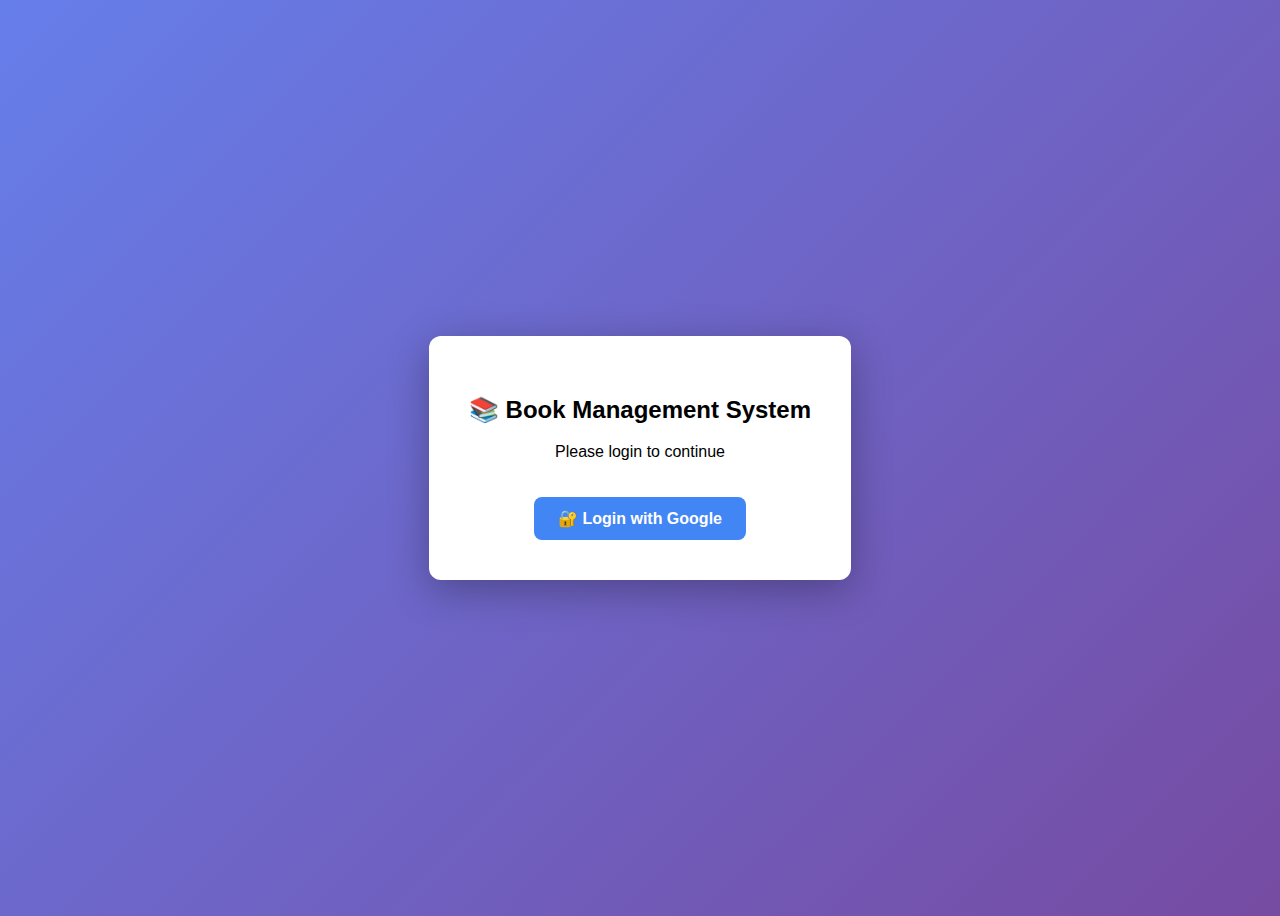
<file: src/main/resources/static/login.html>
<!DOCTYPE html>
<html lang="en">
<head>
    <meta charset="UTF-8">
    <title>Login</title>
    <style>
        body {
            height: 100vh;
            display: flex;
            justify-content: center;
            align-items: center;
            background: linear-gradient(135deg, #667eea, #764ba2);
            font-family: Arial, sans-serif;
        }

        .login-box {
            background: white;
            padding: 40px;
            border-radius: 12px;
            text-align: center;
            box-shadow: 0 10px 40px rgba(0,0,0,0.3);
        }

        .login-btn {
            margin-top: 20px;
            padding: 12px 24px;
            background: #4285F4;
            color: white;
            border-radius: 8px;
            text-decoration: none;
            font-weight: bold;
            display: inline-block;
        }

        .login-btn:hover {
            background: #357ae8;
        }
    </style>
</head>
<body>

<div class="login-box">
    <h2>📚 Book Management System</h2>
    <p>Please login to continue</p>

    <a href="/oauth2/authorization/google" class="login-btn">
        🔐 Login with Google
    </a>
</div>

</body>
</html>
</file>
